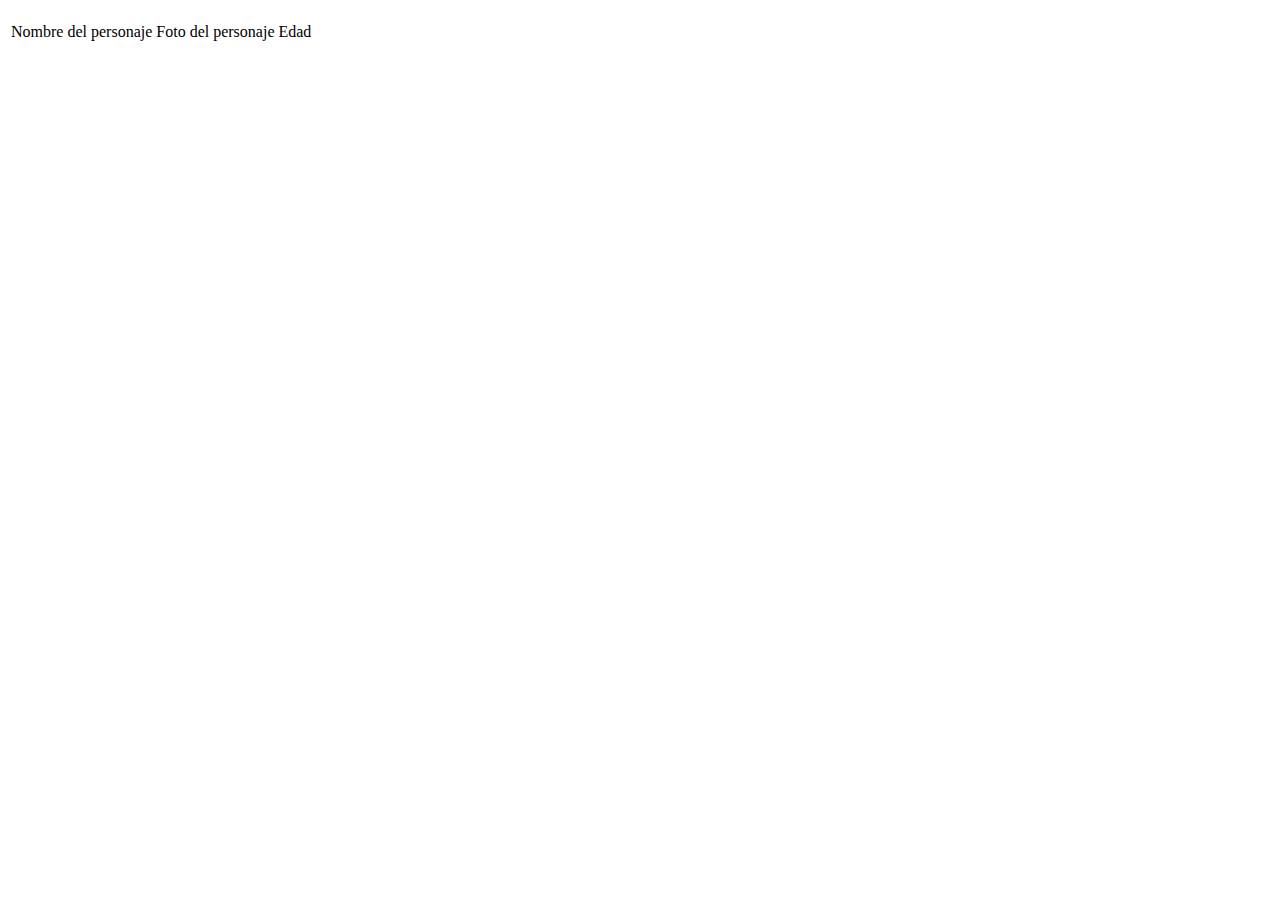
<file: clase03/index.html>
<!DOCTYPE html>
<html lang="en">
<head>
    <meta charset="UTF-8">
    <meta http-equiv="X-UA-Compatible" content="IE=edge">
    <meta name="viewport" content="width=device-width, initial-scale=1.0">
    <title>Tarea Clase 56 Asincronismo Api Rest</title>
</head>
<body>
    <div>

        <h2 id="titulo">

        </h2>
    </div>
    <div>
        <table id="datos" class="tabla">
            <tr>
                <td>Nombre del personaje</td>
                <td>Foto del personaje</td>
                <td>Edad</td>
            </tr>
            <tr>
                <td></td>
                <td></td>
                <td></td>
            <tr>      
        </table>
    </div>


    <script src="script.js"></script>
</body>
</html>
</file>
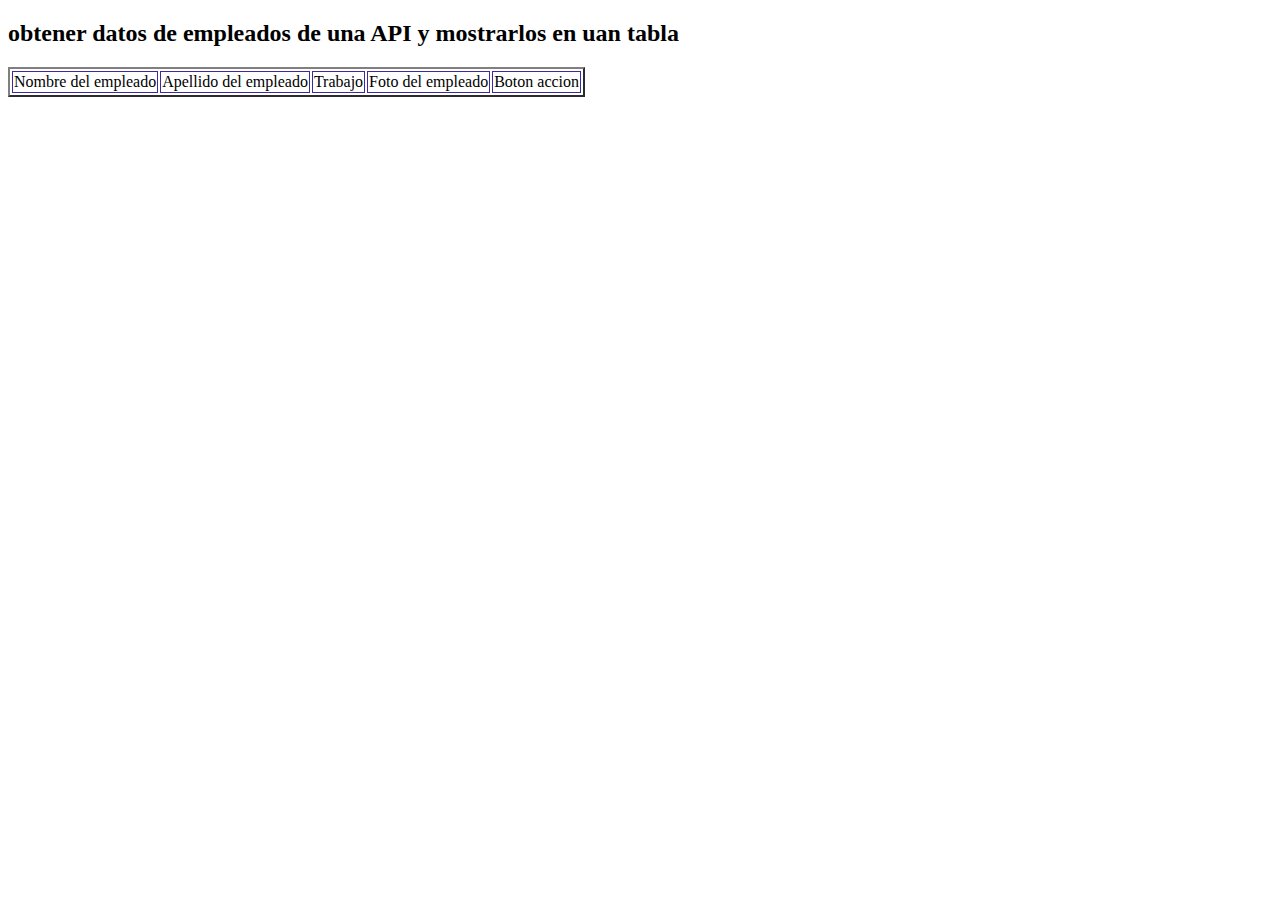
<file: practica_examen/index.html>
<!DOCTYPE html>
<html lang="en">
<head>
    <meta charset="UTF-8">
    <meta http-equiv="X-UA-Compatible" content="IE=edge">
    <meta name="viewport" content="width=device-width, initial-scale=1.0">
    <title>Ejercicio de examen Asincronismo Api Rest</title>
</head>
<body>
        <div>

        <h2 id="titulo">
            obtener datos de empleados de una API y mostrarlos en uan tabla
        </h2>
    </div>
    <div>
        <table  border="2"  id="datos" class="tabla">
            <tbody id="tabla">
                <tr>
                    <td>Nombre del empleado</td>
                    <td>Apellido del empleado</td>
                    <td>Trabajo</td>
                    <td>Foto del empleado</td>
                    <td>Boton accion</td>
                </tr>       
                  
                               
            </tbody>         
        </table>
    </div>
    <style>
        td {
            border: 1px solid rgb(63, 41, 161);
            
        }

        img {
            border-radius: 50%;
            border: 1px solid #ddd;
            padding: 5px;
            width: 200px;
        }

        img:hover {
        box-shadow: 0 0 2px 1px rgba(0, 140, 186, 0.5);
        }
    </style>


    <script src="script.js"></script>
</body>
</html>
</file>
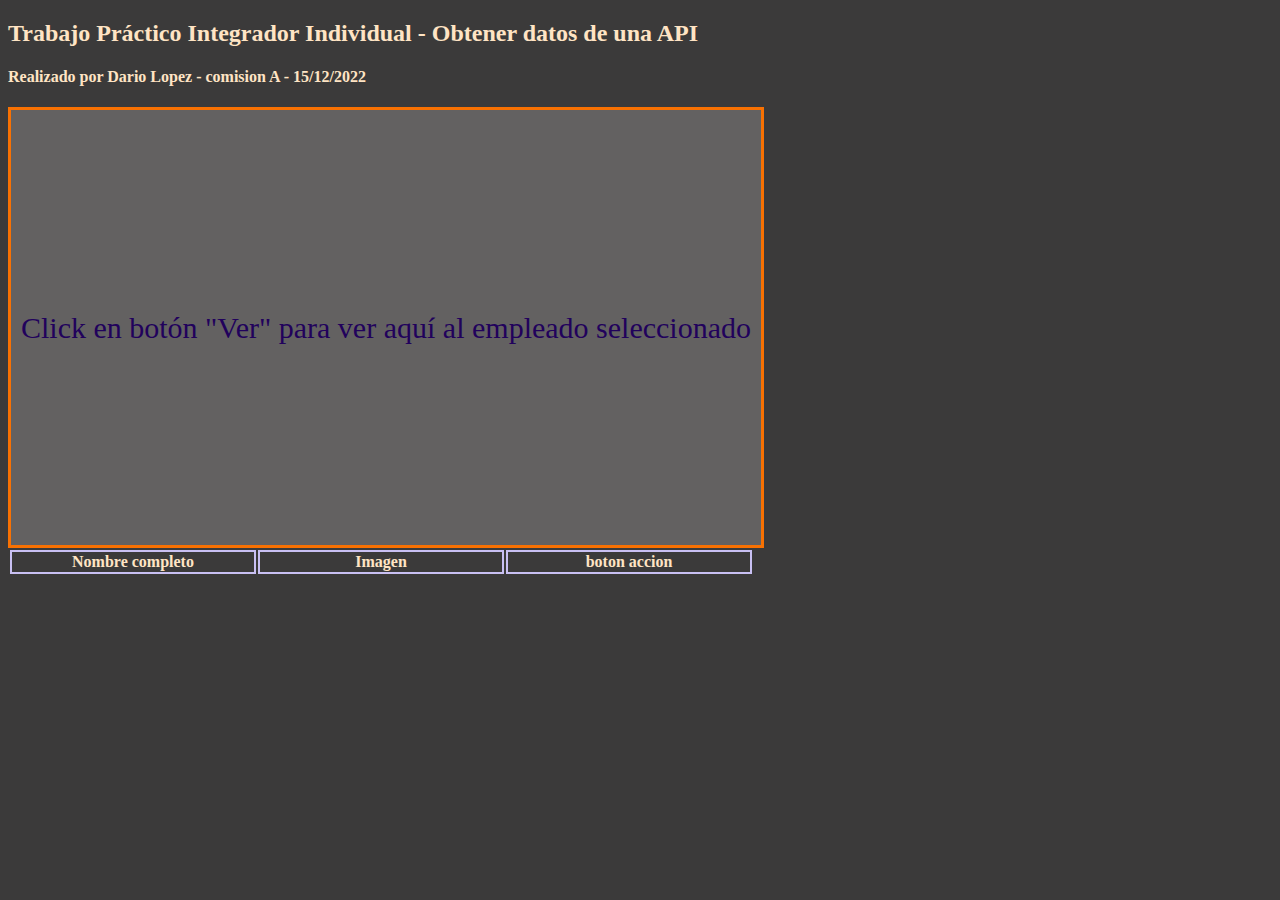
<file: TP_final_API/index.html>
<!DOCTYPE html>
<html lang="en">
<head>
    <meta charset="UTF-8">
    <meta http-equiv="X-UA-Compatible" content="IE=edge">
    <meta name="viewport" content="width=device-width, initial-scale=1.0">
    <link rel="stylesheet" href="style.css">
    <title>Document</title>
</head>
<body>
        <h2>Trabajo Práctico Integrador Individual - Obtener datos de una API</h2>
        <h4>Realizado por Dario Lopez - comision A - 15/12/2022</h4>
        
    <div class="container">

        <div>
            <section id="empleado" class="solo_uno">
            <p>Click en botón "Ver" para ver aquí al empleado seleccionado</p>
            </section>
        </div>

        <div class="ApiEmpleados">

            <table id="table">
                <tr> 
                 <th>Nombre completo</th>
                 <th>Imagen</th>
                 <th>boton accion</th>
                </tr>
             </table>
        </div>
        
    </div>
    
      
   
        
 <script src="script.js"></script>
</body>
</html>
</file>
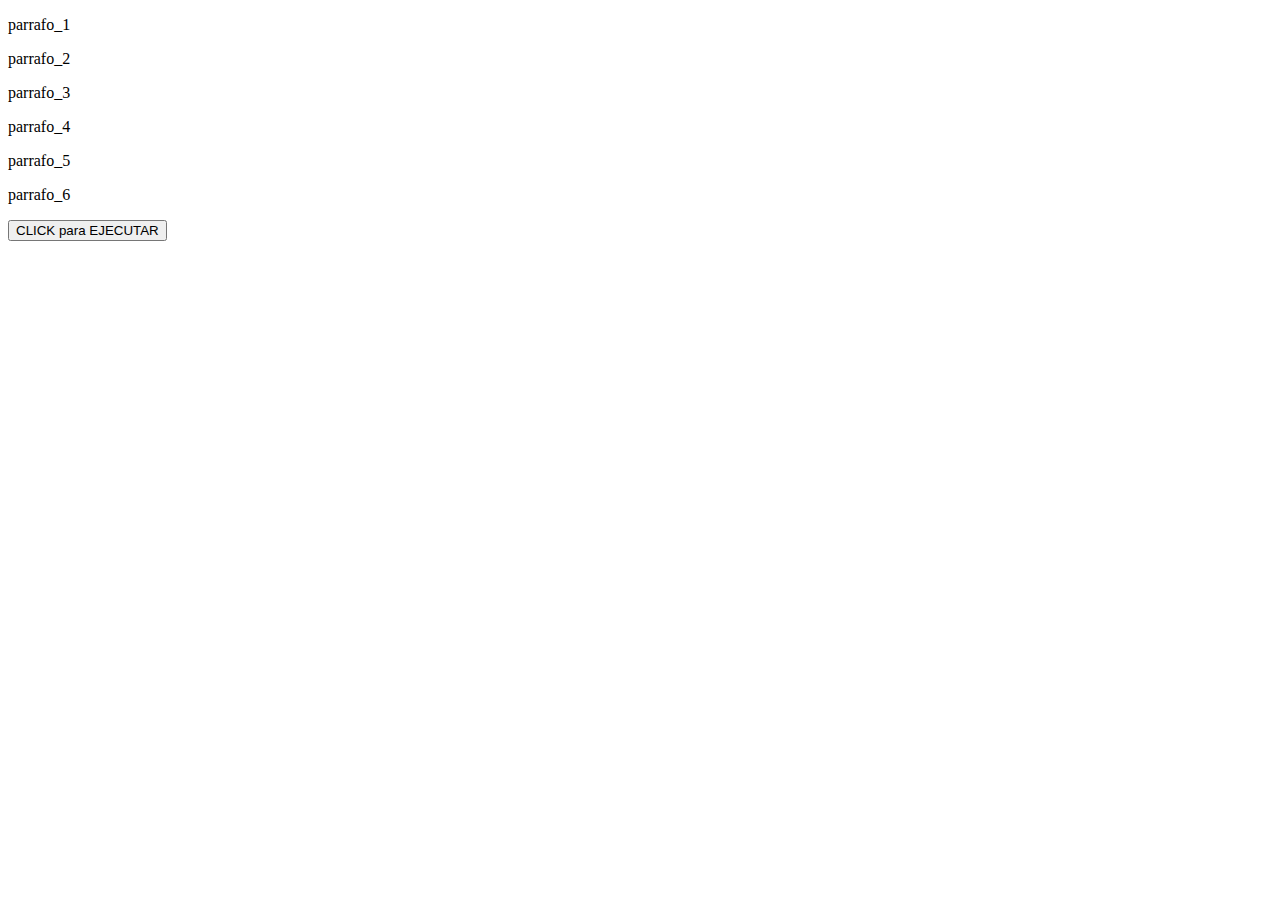
<file: clase02/ejemplo_1/index.html>
<!DOCTYPE html>
<html lang="en">
<head>
    <meta charset="UTF-8">
    <meta http-equiv="X-UA-Compatible" content="IE=edge">
    <meta name="viewport" content="width=device-width, initial-scale=1.0">
  
    <title>Document</title>
</head>
<body>

<div id="padre">

    <div id="hijo1">
        <p>parrafo_1</p>
        <p>parrafo_2</p>
        <p>parrafo_3</p>
    </div>
    <div id="hijo1">
        <p>parrafo_4</p>
        <p>parrafo_5</p>
        <p>parrafo_6</p>
    </div>

    <button id="btn">CLICK para EJECUTAR</button>
   
</div>

    <script src="script.js"></script>
</body>
</html>
</file>
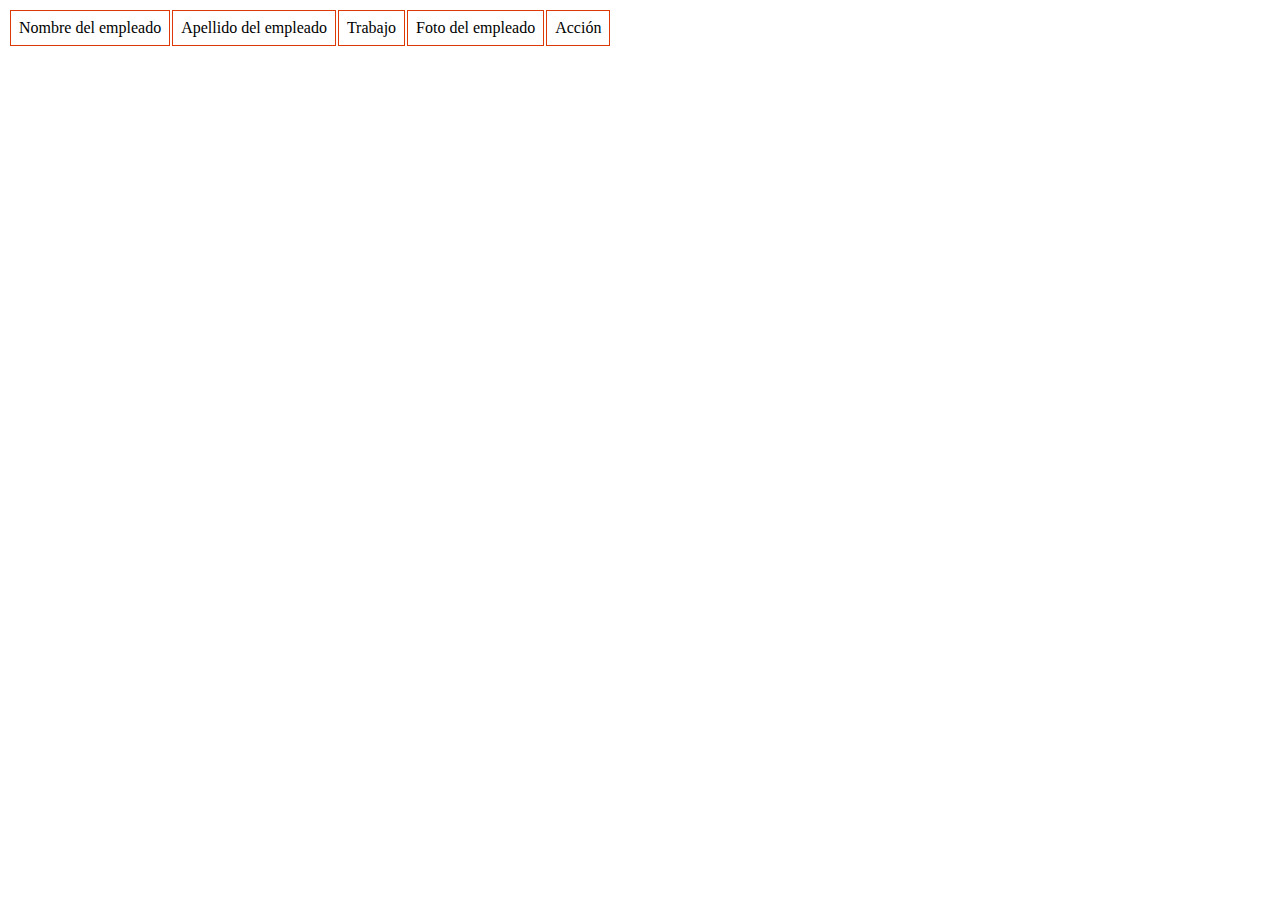
<file: practica_examen2/index2.html>
<!DOCTYPE html>
<html lang="en">
<head>
    <meta charset="UTF-8">
    <meta http-equiv="X-UA-Compatible" content="IE=edge">
    <meta name="viewport" content="width=device-width, initial-scale=1.0">
    <title>Ejercicio de examen Asincronismo Api Rest</title>
</head>
<body>
    <table id="datos" class="tabla">
        <tbody id="tabla">
        <tr>
          <td>Nombre del empleado</td>
          <td>Apellido del empleado</td>
          <td>Trabajo</td>
          <td>Foto del empleado</td>
          <td>Acción</td>
        </tr>
        
        </tbody>
      </table>
      
    
    <style>
        td {
            border: 1px solid rgb(221, 56, 6);
            padding: 8px;
        }
    </style>


    <script src="script2.js"></script>
</body>
</html>
</file>
<file: TP_final_API/style.css>
body {
    background-color: rgb(59, 58, 58);
    color:bisque;
}

.container {
    
    flex-direction: row;
    justify-content:space-around;
    align-content: space-between;
    align-items: center;
    width: 100%;
   
}

td {
    border: 1px solid rgb(206, 198, 243);
    width: 240px;
    justify-content: center;
    text-align: center; 
}
th {
    border: 2px solid rgb(201, 192, 243);
    width: 240px; 
    justify-content: center;
    text-align: center;
}


.solo_uno {
    background-color: rgb(99, 97, 97);
    border: 3px solid rgb(248, 113, 2);
    display: flex;
    flex-direction: row;
    justify-content:space-around;
    align-items: center;
    width: 750px;
    height: 435px;
    color:rgb(33, 1, 92);
    font-size: 30px;
       
}

td img {
    border-radius: 50%;
    border: 1px solid rgb(2, 71, 175);
    padding: 5px;
    width: 120px;
}
img {
    border-radius: 50%;
    border: 1px solid rgb(2, 71, 175);
    padding: 5px;
    width: 330px;
}

img:hover {
box-shadow: 0 0 2px 1px rgba(250, 246, 2, 0.897);
}

button {
        background: #fff; /* color de fondo */
        color: #4741d7; /* color de fuente */
        border: 2px solid #4741d7; /* tamaño y color de borde */
        padding: 16px 20px;
        border-radius: 3px; /* redondear bordes */
        position: relative;
        z-index: 1;
        overflow: hidden;
        display: inline-block;
      }
button:hover {
    color: #fff; /* color de fuente hover */
      }
button::after {
        content: "";
        background: #4741d7; /* color de fondo hover */
        position: absolute;
        z-index: -1;
        padding: 16px 20px;
        display: block;
        top: 0;
        bottom: 0;
        left: 100%;
        right: -100%;
        -webkit-transition: all 1.05s;
        transition: all 1.05s;
      }
button:hover:after {
        left: 0;
        right: 0;
        top: 0;
        bottom: 0;
        -webkit-transition: all 0.40s;
        transition: all 0.45s;
      
}
</file>
